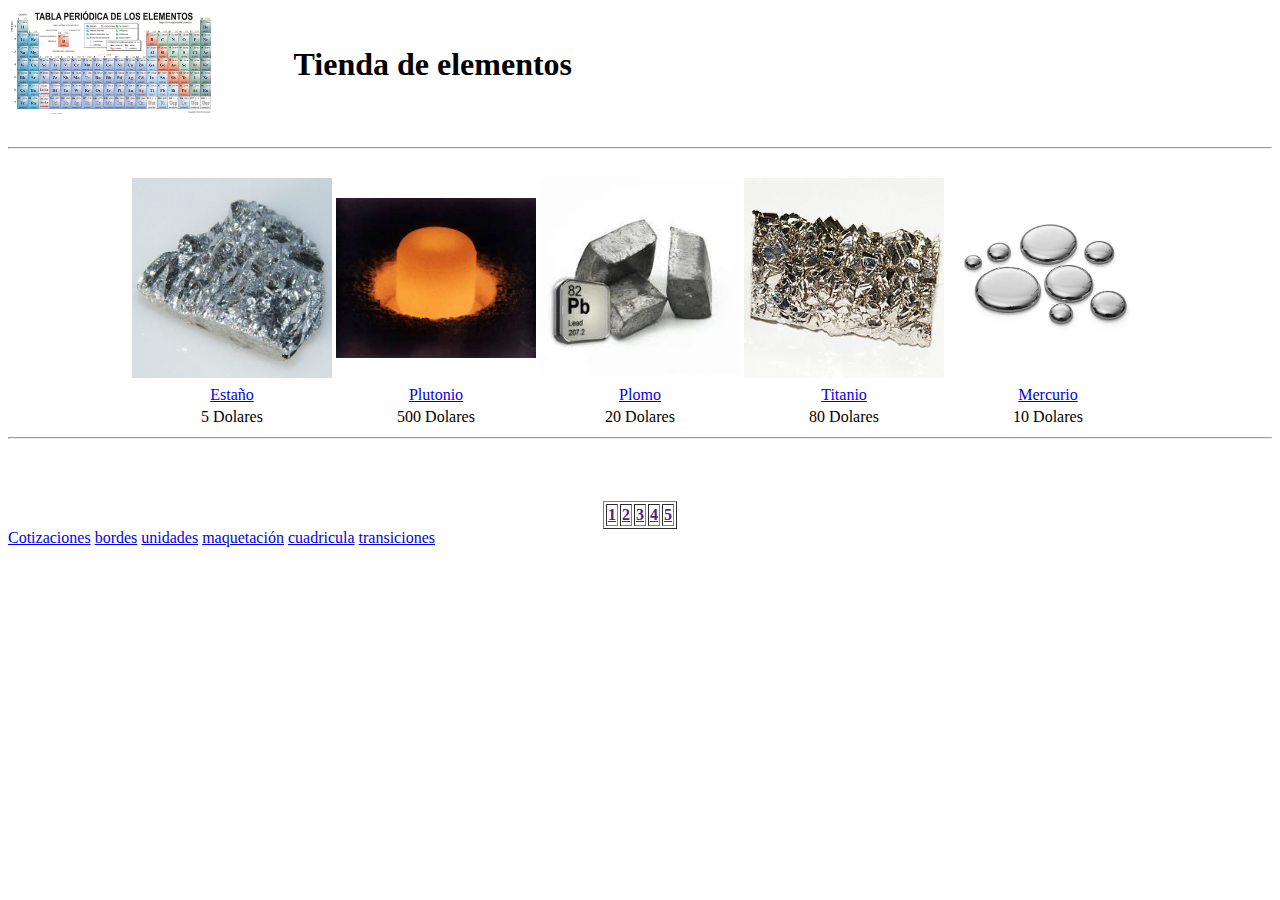
<file: index.html>
<!DOCTYPE html>
<html lang="en">
<head>
    <meta charset="UTF-8">
    <meta name="viewport" content="width=device-width, initial-scale=1.0">
    <title>Document</title>
</head>
<body>
    <header>
        <table>
            <tr>
                <td style="width: 50%;"><img src="images/tablaperiodica.png" alt="logo" width="200"></td>
                <td><h1>Tienda de elementos</h1></td>
            </tr>
        </table> 
    </header>

    <br>
    <hr>
    <br>

    <table style="text-align: center; margin: auto;">
        <tr>
            <td><img src="images/ESTANO.jpg" alt="" width="200"></td>
            <td><img src="images/plutonio.png" alt="" width="200"></td>
            <td><img src="images/lead.png" alt="" width="200"></td>
            <td><img src="images/Titanium.jpg" alt="" width="200"></td>
            <td><img src="images/mercurio.png" alt="" width="200"></td>
        </tr>
        <tr>
            <td><a href="estaño.html">Estaño</a></td>
            <td><a href="plutonio.html">Plutonio</a></td>
            <td><a href="plomo.html">Plomo</a></td>
            <td><a href="titanio.html">Titanio</a></td>
            <td><a href="mercurio.html">Mercurio</a></td>
        </tr>
        <tr>
            <td>5 Dolares</td>
            <td>500 Dolares</td>
            <td>20 Dolares</td>
            <td>80 Dolares</td>
            <td>10 Dolares</td>
        </tr>
    </table>

    <hr>
    <br><br><br>
    <table style="text-align: center; margin: auto;" border="1">
        <tr>
            <th>
                <a href="">1</a>
            </th>
            <th>
                <a href="">2</a>
            </th>
            <th>
                <a href="">3</a>
            </th>
            <th>
                <a href="">4</a>
            </th>
            <th>
                <a href="">5</a>
            </th>
        </tr>
    </table>

    <footer>
        <a href="cotizaciones.html">Cotizaciones</a>
        <a href="bordes.html">bordes</a>
        <a href="unidades_medidas.html">unidades</a>
        <a href="maquetacion.html">maquetación</a>
        <a href="cuadricula.html">cuadricula</a>
        <a href="transiciones.html">transiciones</a>
    </footer>

</body>
</html>
</file>
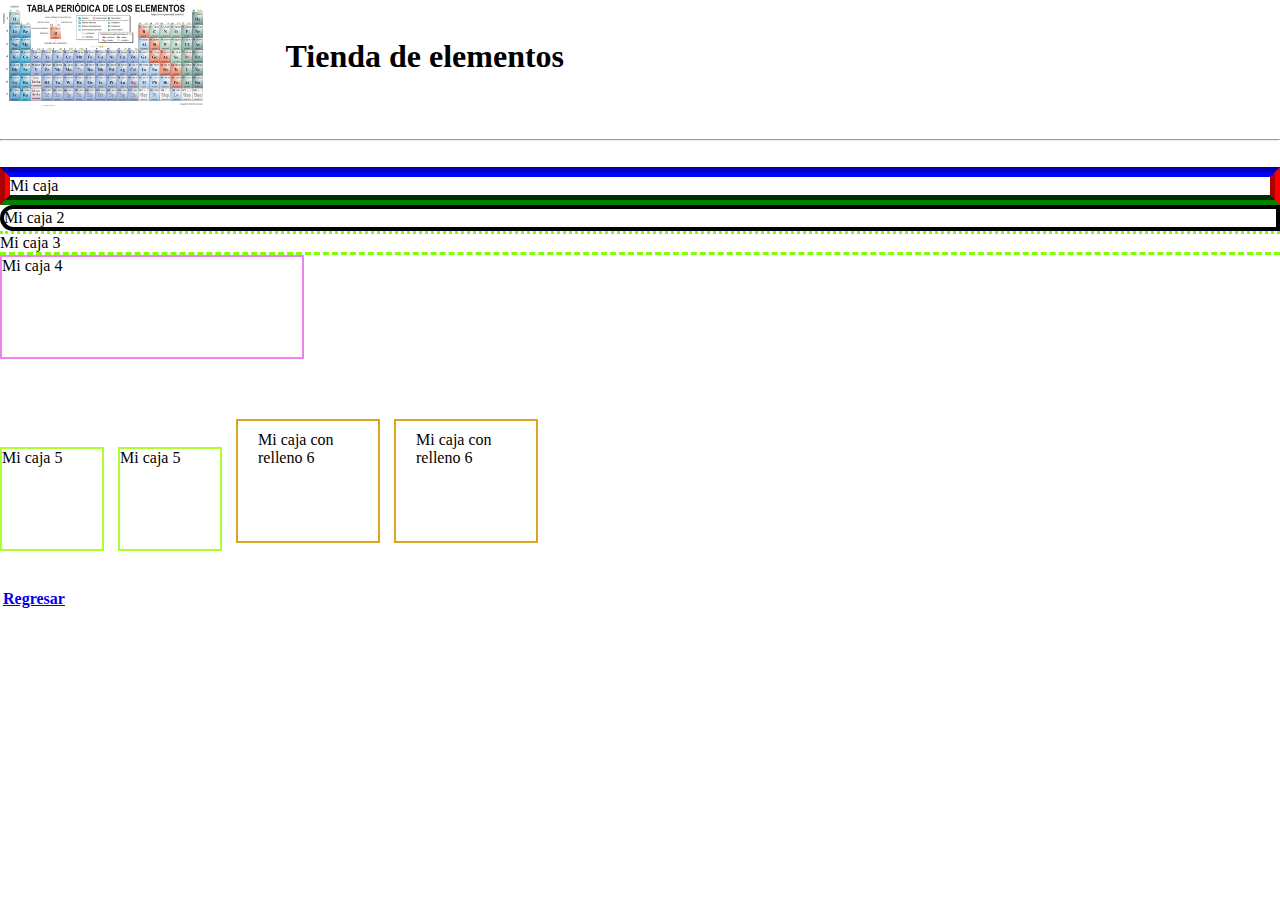
<file: bordes.html>
<!DOCTYPE html>
<html lang="en">
<head>
    <link rel="stylesheet" href="css/bordes.css">
    <meta charset="UTF-8">
    <meta name="viewport" content="width=device-width, initial-scale=1.0">
    <title>Document</title>
    
</head>
<body>
    <header>
        <table>
            <tr>
                <td style="width: 50%;"><img src="images/tablaperiodica.png" alt="logo" width="200"></td>
                <td><h1>Tienda de elementos</h1></td>
            </tr>
        </table> 
    </header>

    <br>
    <hr>
    <br>

    <div class="caja">
        Mi caja
    </div>

    <div class="caja2">
        Mi caja 2
    </div>

    <div class="caja3">
        Mi caja 3
    </div>

    <div class="caja4">
        Mi caja 4
    </div>

    <div class="caja5">
        Mi caja 5
    </div>

    <div class="caja5">
        Mi caja 5
    </div>

    <div class="caja6">
        Mi caja con relleno 6
    </div>

    <div class="caja6">
        Mi caja con relleno 6
    </div>


    <br><br><br>
    <table>
        <tr>
            <th>
                <a href="index.html">Regresar</a>
            </th>
        </tr>
    </table>
</body>
</html>
</file>
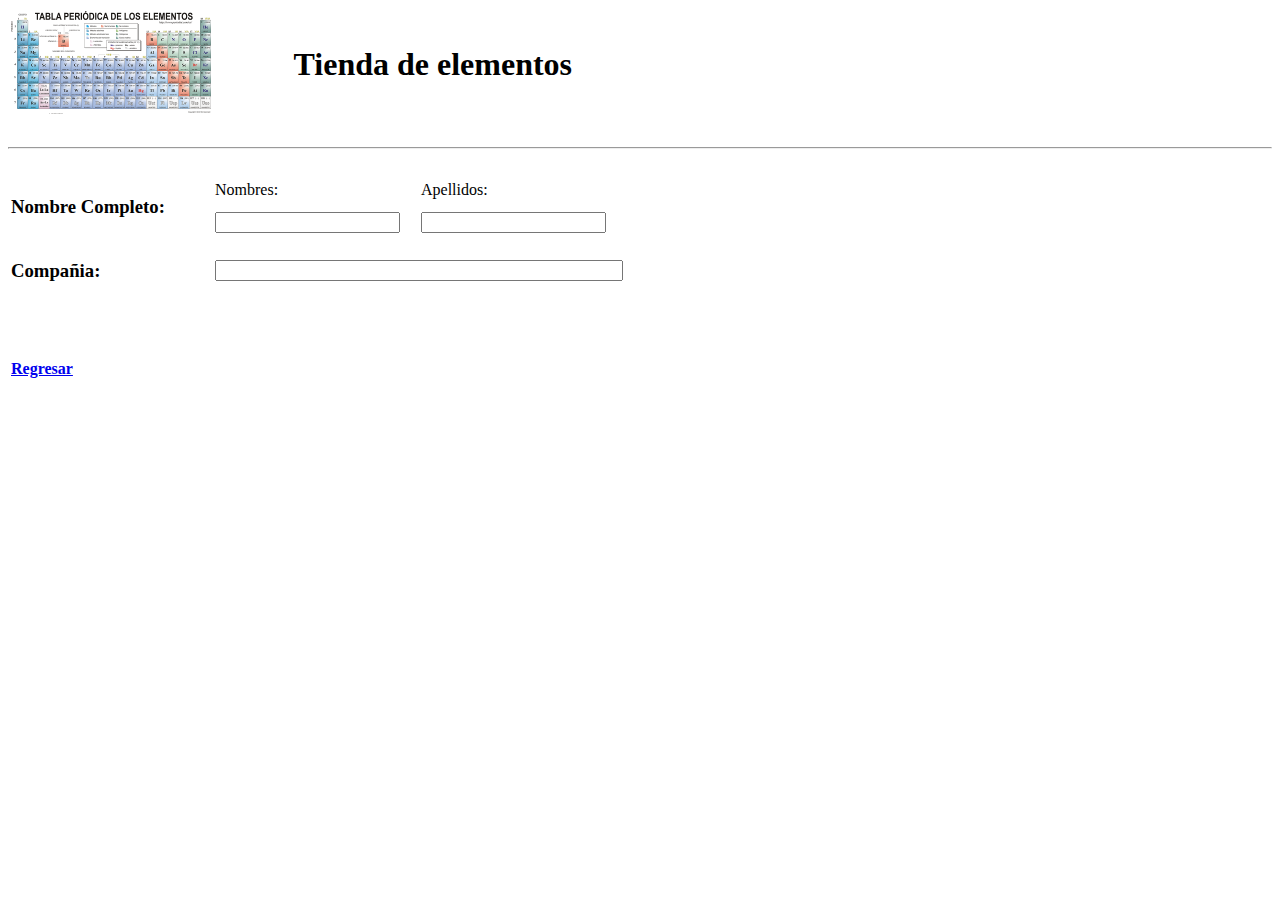
<file: cotizaciones.html>
<!DOCTYPE html>
<html lang="en">
<head>
    <meta charset="UTF-8">
    <meta name="viewport" content="width=device-width, initial-scale=1.0">
    <title>Document</title>
    <style>
        td.label {
            width: 200px;
        }

        input.medium {
            width: 400px;
        }


    </style>
</head>
<body>
    <header>
        <table>
            <tr>
                <td style="width: 50%;"><img src="images/tablaperiodica.png" alt="logo" width="200"></td>
                <td><h1>Tienda de elementos</h1></td>
            </tr>
        </table> 
    </header>

    <br>
    <hr>
    <br>

    <form>
        <table>
            <tr>
                <td class="label" rowspan="2"><h3>Nombre Completo:</h3></td>
                <td><label for="nombres">Nombres:</label></td>
                <td><label for="apellidos">Apellidos:</label></td>
            </tr>
            <tr>
                <td><input type="text" id="nombres" name="nombres"></td>
                <td><input type="text" id="apellidos" name="apellidos"></td>
            </tr>
            <tr>
                <td class="label" rowspan="2"><h3>Compañia:</h3></td>
                <td colspan="2"><input class="medium" type="text" id="Compañia" name="Compañia"></td>
            </tr>
        </table>

    </form>


    <br><br><br>
    <table>
        <tr>
            <th>
                <a href="index.html">Regresar</a>
            </th>
        </tr>
    </table>
</body>
</html>
</file>
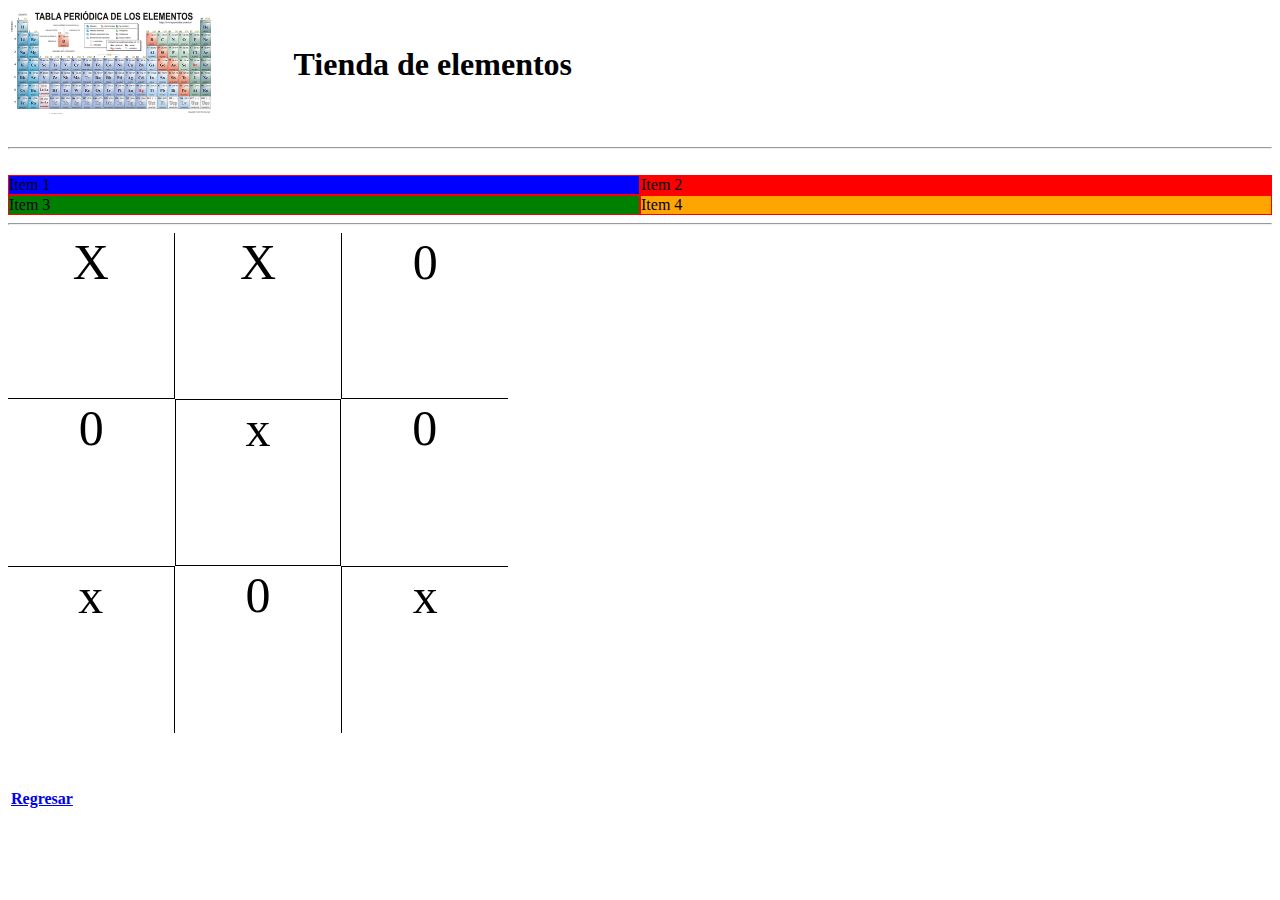
<file: cuadricula.html>
<!DOCTYPE html>
<html lang="en">
<head>
    <link rel="stylesheet" href="css/cuadricula.css">
    <meta charset="UTF-8">
    <meta name="viewport" content="width=device-width, initial-scale=1.0">
    <title>Document</title>
    
</head>
<body>
    <header>
        <table>
            <tr>
                <td style="width: 50%;"><img src="images/tablaperiodica.png" alt="logo" width="200"></td>
                <td><h1>Tienda de elementos</h1></td>
            </tr>
        </table> 
    </header>

    <br>
    <hr>
    <br>

    <div class="contenedor">
        <div class="item1">
            Item 1
        </div>
        <div class="item2">
            Item 2
        </div>
        <div class="item3">
            Item 3
        </div>
        <div class="item4">
            Item 4
        </div>
    </div>

    <hr>

    <div class="cuadricula-tic-tac-toe">
        <div class="celda celda-izq-sup">
            X
        </div>
        <div class="celda">
            X
        </div>
        <div class="celda celda-der-sup">
            0
        </div>
        <div class="celda">
            0
        </div>
        <div class="celda celda-centro">
            x
        </div>
        <div class="celda">
            0
        </div>
        <div class="celda celda-izq-inf">
            x
        </div>
        <div class="celda">
            0
        </div>
        <div class="celda celda-der-inf">
            x
        </div>
    </div>




    <br><br><br>
    <table>
        <tr>
            <th>
                <a href="index.html">Regresar</a>
            </th>
        </tr>
    </table>
</body>
</html>
</file>
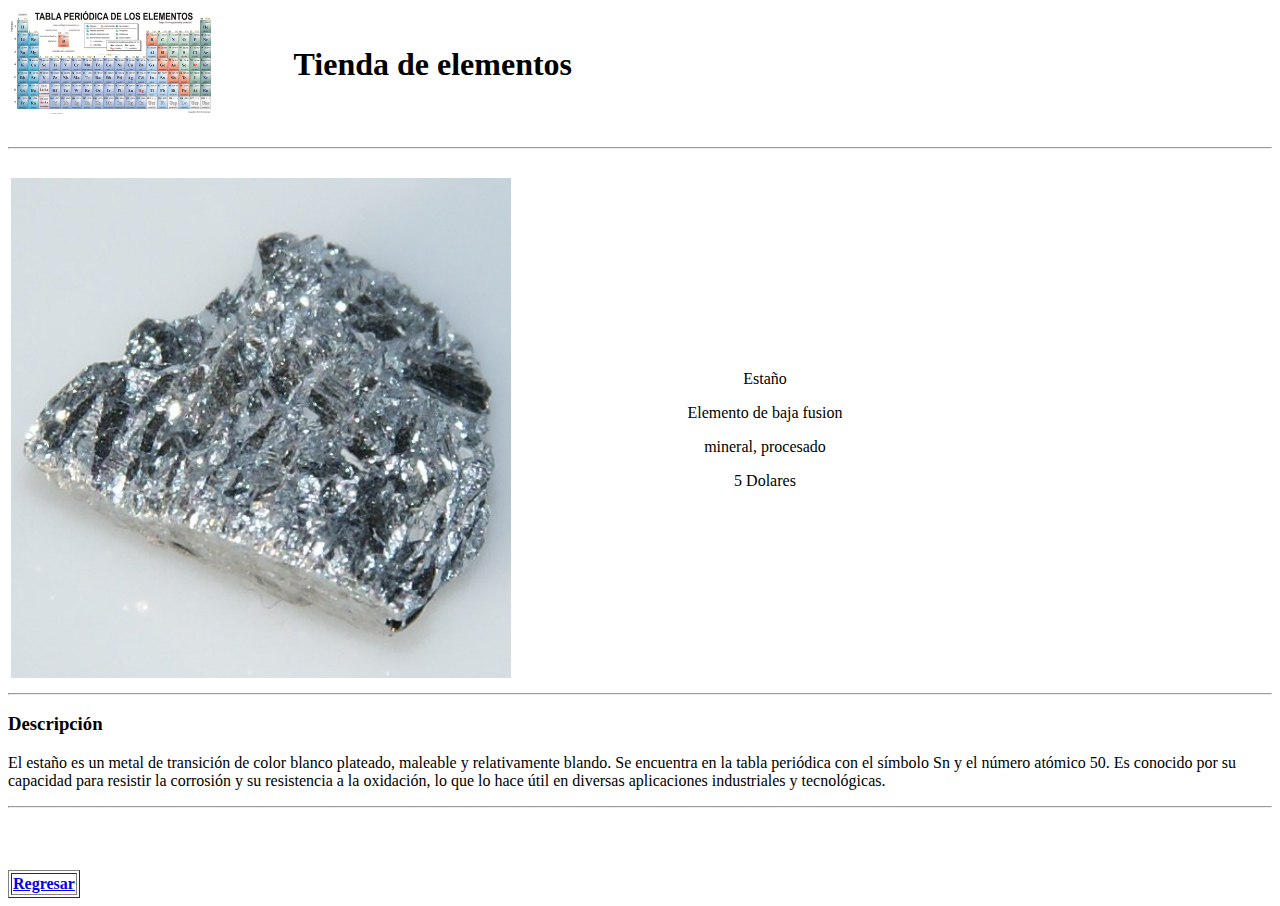
<file: estaño.html>
<!DOCTYPE html>
<html lang="en">
<head>
    <meta charset="UTF-8">
    <meta name="viewport" content="width=device-width, initial-scale=1.0">
    <title>Document</title>
</head>
<body>
    <header>
        <table>
            <tr>
                <td style="width: 50%;"><img src="images/tablaperiodica.png" alt="logo" width="200"></td>
                <td><h1>Tienda de elementos</h1></td>
            </tr>
        </table> 
    </header>

    <br>
    <hr>
    <br>

    <table>
        <tr>
            <td style="width: 50% ;"><img src="images/ESTANO.jpg" alt="" width="500"></td>
            <td style="text-align: center;">
                <p>Estaño</p>
                <p>Elemento de baja fusion</p>
                <p>mineral, procesado</p>
                <p>5 Dolares</p>
            </td>
        </tr>
    </table>

    <hr>
    <h3>Descripción</h3>
    <p>El estaño es un metal de transición de color blanco plateado, maleable y relativamente blando. Se encuentra en la tabla periódica con el símbolo Sn y el número atómico 50. Es conocido por su capacidad para resistir la corrosión y su resistencia a la oxidación, lo que lo hace útil en diversas aplicaciones industriales y tecnológicas.</p>
    <hr>
    <br><br><br>
    <table border="1">
        <tr style="text-align: center; width: 50% ;">
            <th>
                <a href="index.html">Regresar</a>
            </th>
        </tr>
    </table>
</body>
</html>
</file>
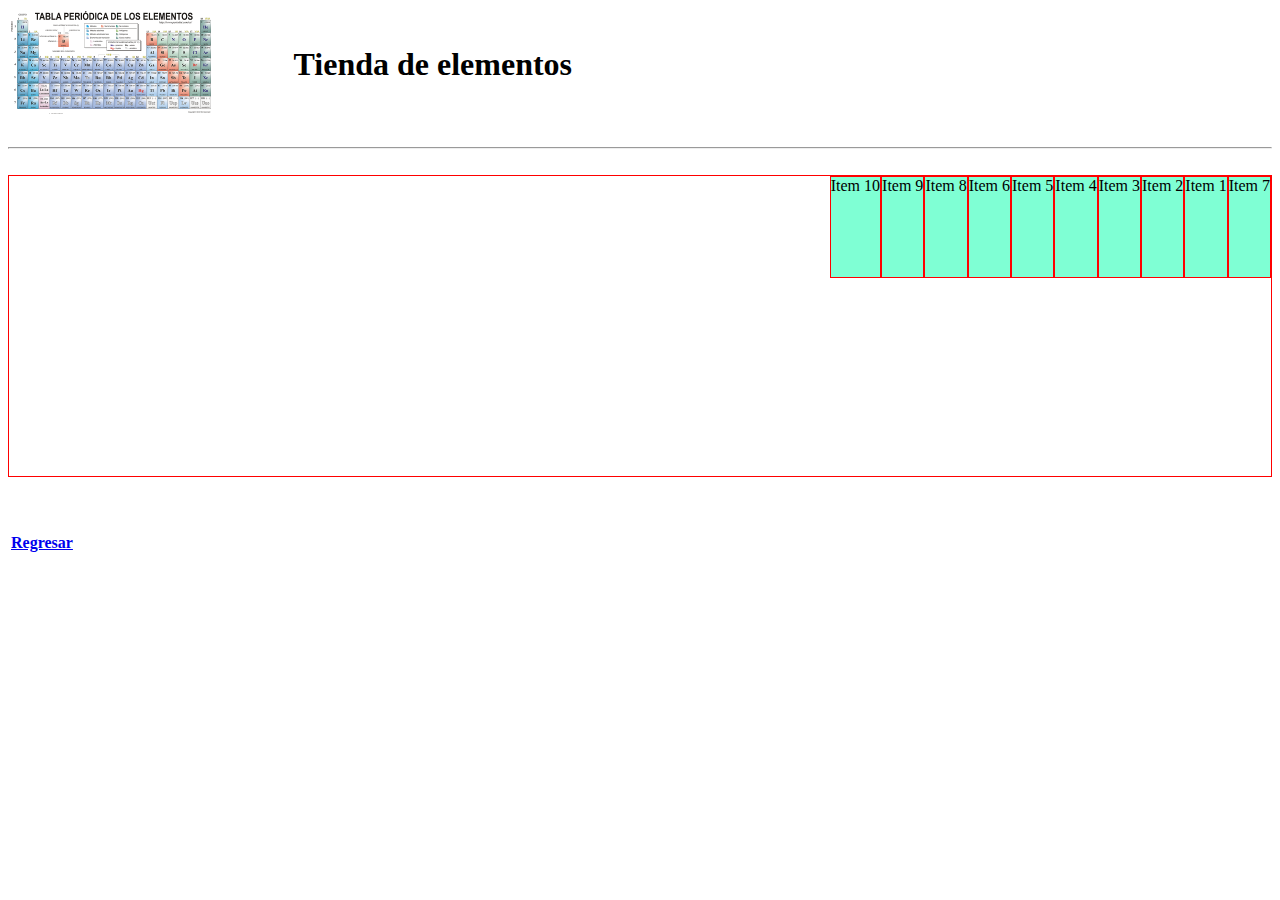
<file: maquetacion.html>
<!DOCTYPE html>
<html lang="en">
<head>
    <link rel="stylesheet" href="css/maquetacion.css">
    <meta charset="UTF-8">
    <meta name="viewport" content="width=device-width, initial-scale=1.0">
    <title>Document</title>
    
</head>
<body>
    <header>
        <table>
            <tr>
                <td style="width: 50%;"><img src="images/tablaperiodica.png" alt="logo" width="200"></td>
                <td><h1>Tienda de elementos</h1></td>
            </tr>
        </table> 
    </header>

    <br>
    <hr>
    <br>

    <div class="contenedor">
        <div class="item">
            Item 1
        </div>
        <div class="item">
            Item 2
        </div>
        <div class="item">
            Item 3
        </div>
        <div class="item">
            Item 4
        </div>
        <div class="item">
            Item 5
        </div>
        <div class="item">
            Item 6
        </div>
        <div class="item" style="order: -4;">
            Item 7
        </div>
        <div class="item">
            Item 8
        </div>
        <div class="item">
            Item 9
        </div>
        <div class="item">
            Item 10
        </div>

    </div>


    <!-- <span class="borde enbloque">Esto</span>
    <span class="borde enbloque">Es</span>
    <span class="borde enbloque">Span</span>

    <div class="borde enlinea">Esto</div>
    <div class="borde enlinea">Es</div>
    <div class="borde enlinea">Div</div>

    <div class="borde linea-bloque">Esto</div>
    <div class="borde linea-bloque">Es</div>
    <div class="borde linea-bloque">In-Line Block</div>
    
    <span>Este si se muestra</span>
    
    <div style="display: table; border: 1px solid red;">
        <div style="display: table-row;">
            <div style="display: table-cell; border: 1px solid red;">
               Celda 11 
            </div>
            <div style="display: table-cell; border: 1px solid red;">
                Celda 12 
            </div>
            <div style="display: table-cell; border: 1px solid red;">
                Celda 13 
            </div>
        </div>
        <div style="display: table-row;">
            <div style="display: table-cell; border: 1px solid red;">
               Celda 21 
            </div>
            <div style="display: table-cell; border: 1px solid red;">
                Celda 22 
            </div>
            <div style="display: table-cell; border: 1px solid red;">
                Celda 23 
            </div>
        </div>
    </div> -->


    <br><br><br>
    <table>
        <tr>
            <th>
                <a href="index.html">Regresar</a>
            </th>
        </tr>
    </table>
</body>
</html>
</file>
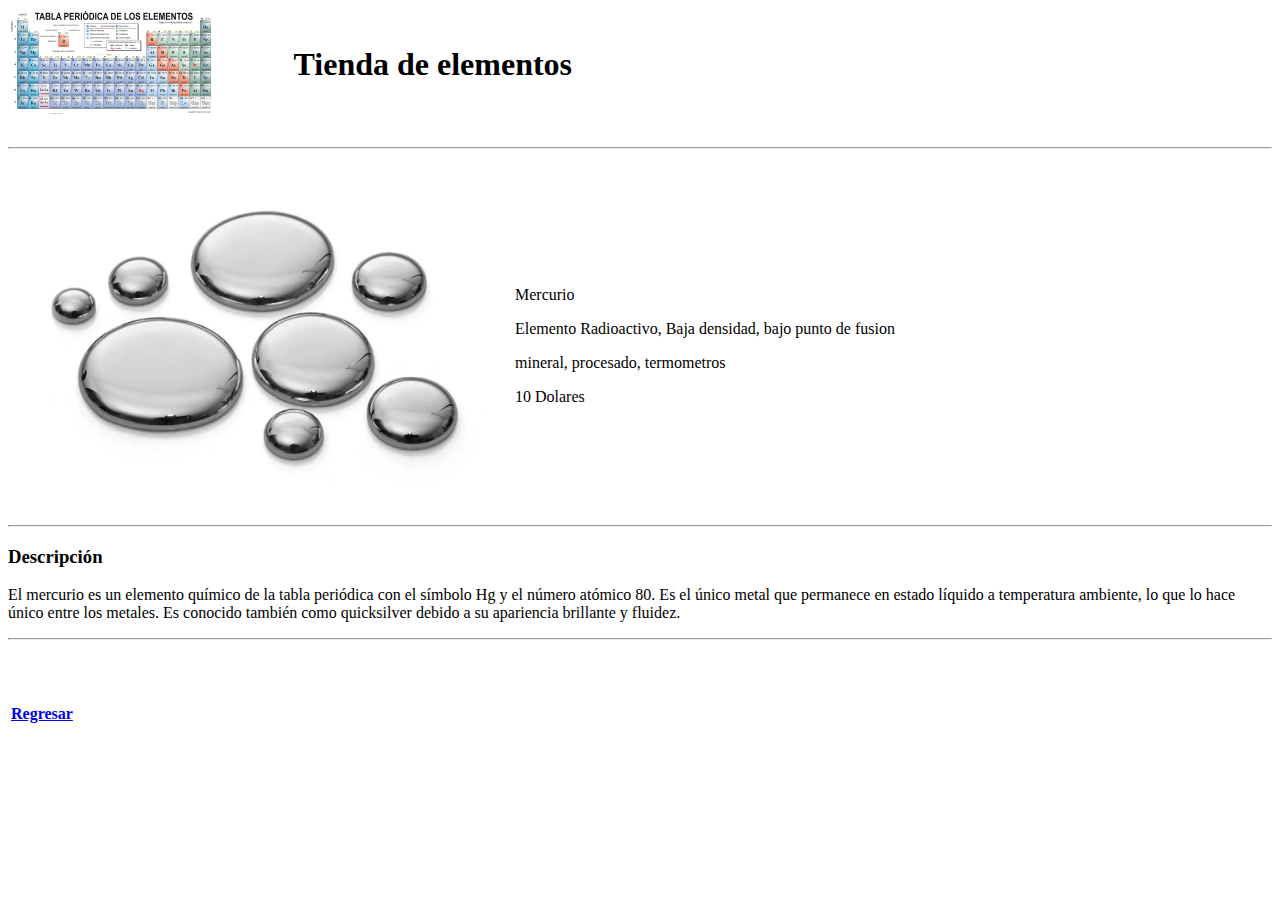
<file: mercurio.html>
<!DOCTYPE html>
<html lang="en">
<head>
    <meta charset="UTF-8">
    <meta name="viewport" content="width=device-width, initial-scale=1.0">
    <title>Document</title>
</head>
<body>
    <header>
        <table>
            <tr>
                <td style="width: 50%;"><img src="images/tablaperiodica.png" alt="logo" width="200"></td>
                <td><h1>Tienda de elementos</h1></td>
            </tr>
        </table> 
    </header>

    <br>
    <hr>
    <br>

    <table>
        <tr>
            <td style="width: 50%;"><img src="images/mercurio.png" alt="" width="500"></td>
            <td>
                <p>Mercurio</p>
                <p>Elemento Radioactivo, Baja densidad, bajo punto de fusion</p>
                <p>mineral, procesado, termometros</p>
                <p>10 Dolares</p>
            </td>
        </tr>
    </table>

    <hr>
    <h3>Descripción</h3>
    <p>El mercurio es un elemento químico de la tabla periódica con el símbolo Hg y el número atómico 80. Es el único metal que permanece en estado líquido a temperatura ambiente, lo que lo hace único entre los metales. Es conocido también como quicksilver debido a su apariencia brillante y fluidez.</p>
    <hr>
    <br><br><br>
    <table>
        <tr>
            <th>
                <a href="index.html">Regresar</a>
            </th>
        </tr>
    </table>
</body>
</html>
</file>
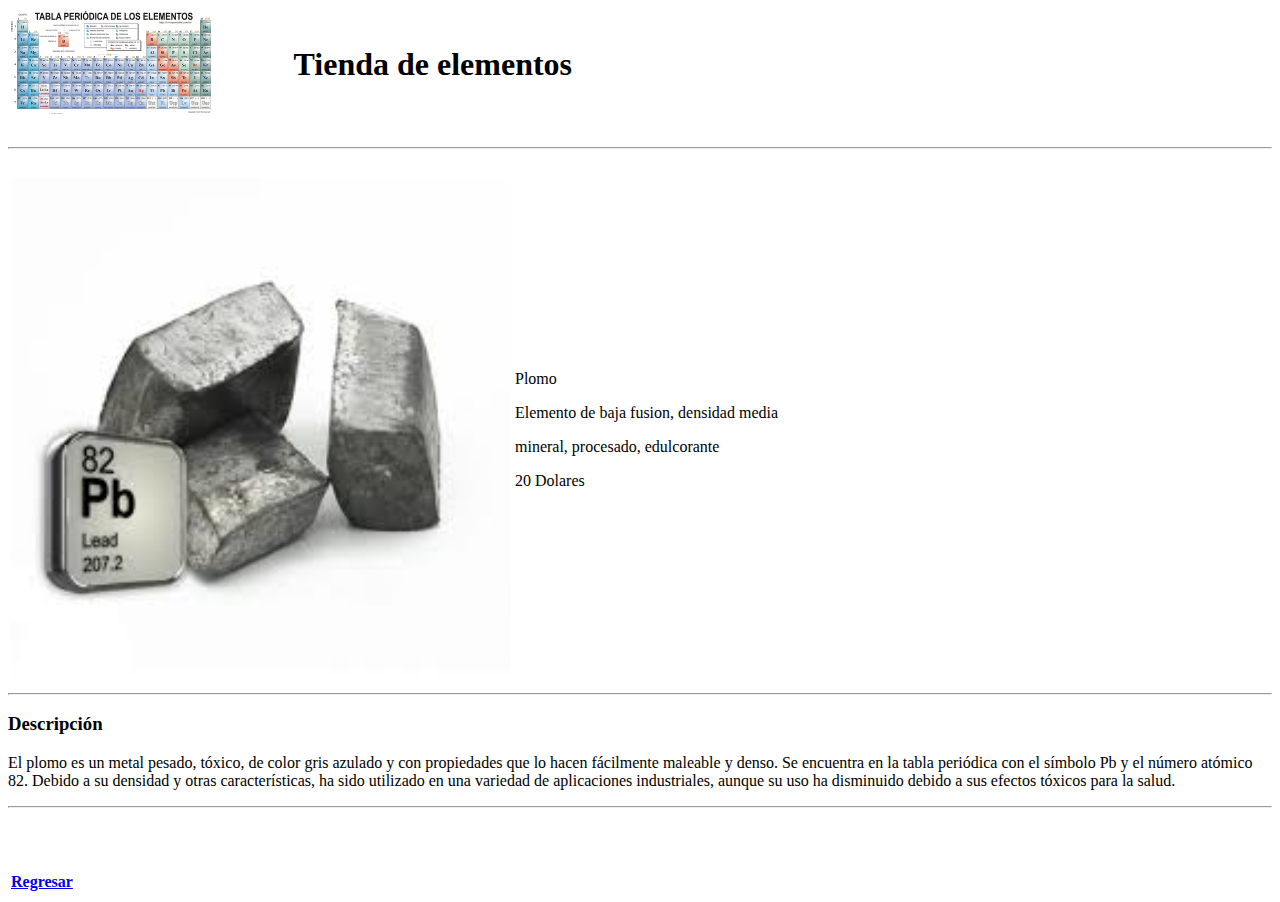
<file: plomo.html>
<!DOCTYPE html>
<html lang="en">
<head>
    <meta charset="UTF-8">
    <meta name="viewport" content="width=device-width, initial-scale=1.0">
    <title>Document</title>
</head>
<body>
    <header>
        <table>
            <tr>
                <td style="width: 50%;"><img src="images/tablaperiodica.png" alt="logo" width="200"></td>
                <td><h1>Tienda de elementos</h1></td>
            </tr>
        </table> 
    </header>

    <br>
    <hr>
    <br>

    <table>
        <tr>
            <td style="width: 50%;"><img src="images/lead.png" alt="" width="500"></td>
            <td>
                <p>Plomo</p>
                <p>Elemento de baja fusion, densidad media</p>
                <p>mineral, procesado, edulcorante</p>
                <p>20 Dolares</p>
            </td>
        </tr>
    </table>

    <hr>
    <h3>Descripción</h3>
    <p>El plomo es un metal pesado, tóxico, de color gris azulado y con propiedades que lo hacen fácilmente maleable y denso. Se encuentra en la tabla periódica con el símbolo Pb y el número atómico 82. Debido a su densidad y otras características, ha sido utilizado en una variedad de aplicaciones industriales, aunque su uso ha disminuido debido a sus efectos tóxicos para la salud.

    </p>
    <hr>
    <br><br><br>
    <table>
        <tr>
            <th>
                <a href="index.html">Regresar</a>
            </th>
        </tr>
    </table>
</body>
</html>
</file>
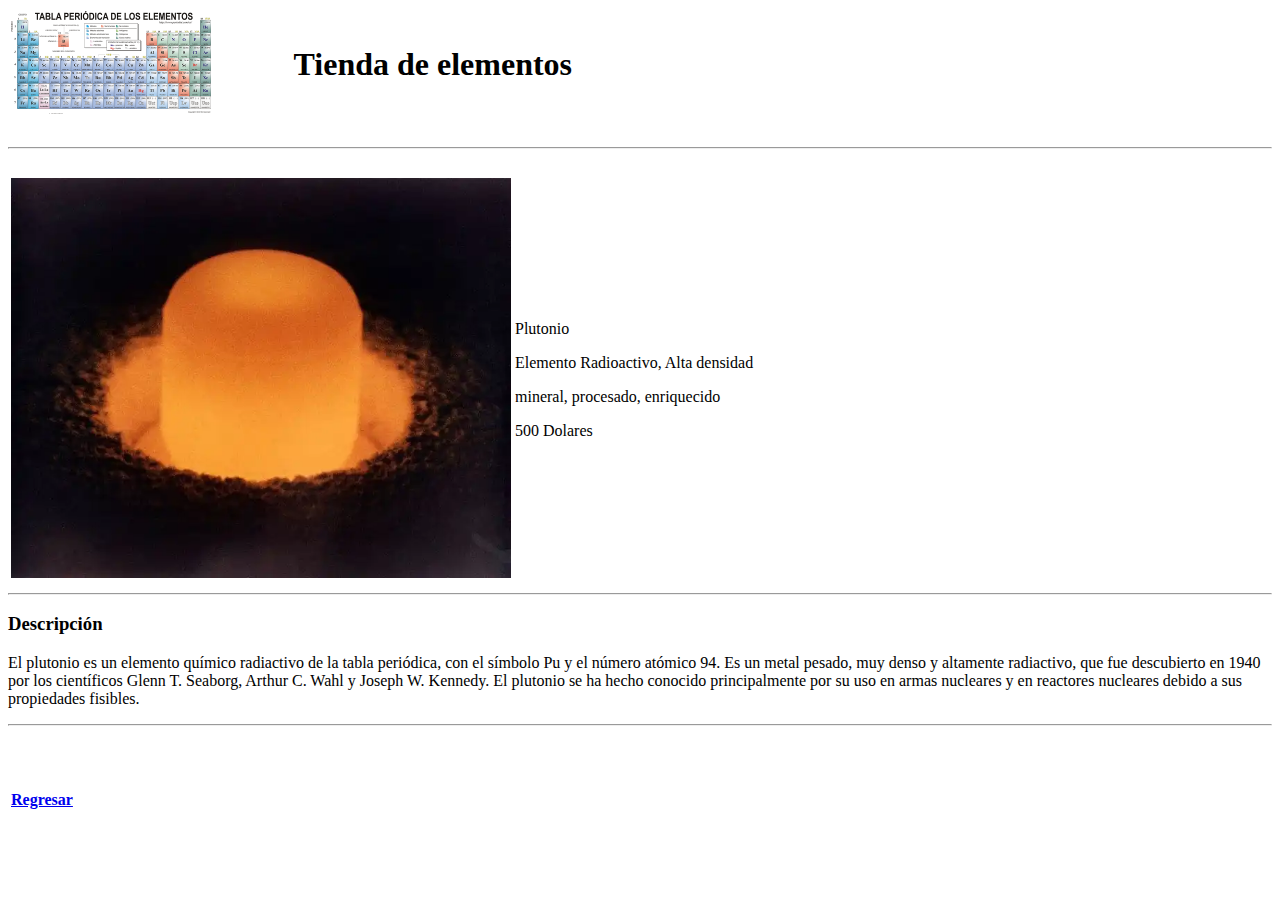
<file: plutonio.html>
<!DOCTYPE html>
<html lang="en">
<head>
    <meta charset="UTF-8">
    <meta name="viewport" content="width=device-width, initial-scale=1.0">
    <title>Document</title>
</head>
<body>
    <header>
        <table>
            <tr>
                <td style="width: 50%;"><img src="images/tablaperiodica.png" alt="logo" width="200"></td>
                <td><h1>Tienda de elementos</h1></td>
            </tr>
        </table> 
    </header>

    <br>
    <hr>
    <br>

    <table>
        <tr>
            <td style="width: 50%;"><img src="images/plutonio.png" alt="" width="500"></td>
            <td>
                <p>Plutonio</p>
                <p>Elemento Radioactivo, Alta densidad</p>
                <p>mineral, procesado, enriquecido</p>
                <p>500 Dolares</p>
            </td>
        </tr>
    </table>

    <hr>
    <h3>Descripción</h3>
    <p>El plutonio es un elemento químico radiactivo de la tabla periódica, con el símbolo Pu y el número atómico 94. Es un metal pesado, muy denso y altamente radiactivo, que fue descubierto en 1940 por los científicos Glenn T. Seaborg, Arthur C. Wahl y Joseph W. Kennedy. El plutonio se ha hecho conocido principalmente por su uso en armas nucleares y en reactores nucleares debido a sus propiedades fisibles.</p>
    <hr>
    <br><br><br>
    <table>
        <tr>
            <th>
                <a href="index.html">Regresar</a>
            </th>
        </tr>
    </table>
</body>
</html>
</file>
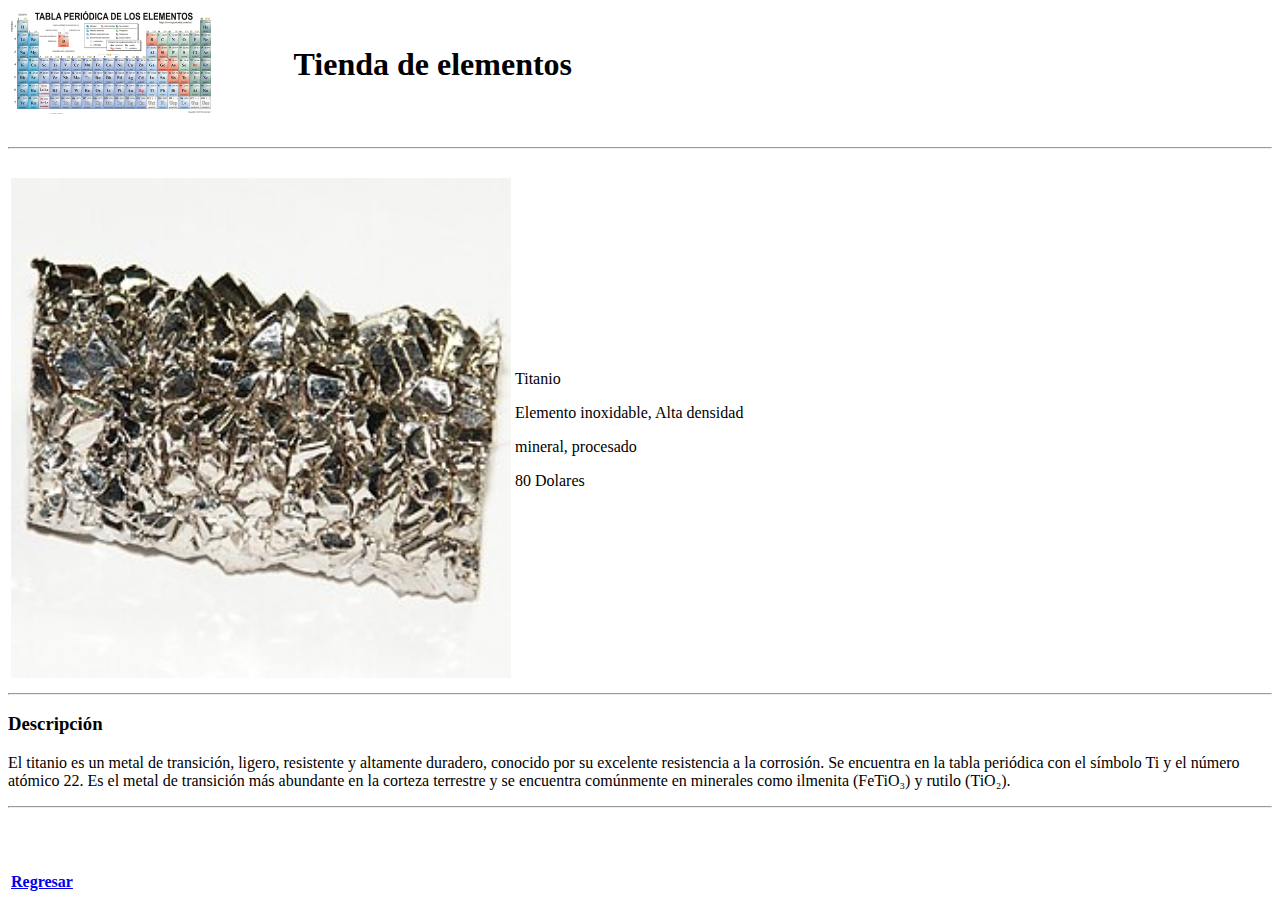
<file: titanio.html>
<!DOCTYPE html>
<html lang="en">
<head>
    <meta charset="UTF-8">
    <meta name="viewport" content="width=device-width, initial-scale=1.0">
    <title>Document</title>
</head>
<body>
    <header>
        <table>
            <tr>
                <td style="width: 50%;"><img src="images/tablaperiodica.png" alt="logo" width="200"></td>
                <td><h1>Tienda de elementos</h1></td>
            </tr>
        </table> 
    </header>

    <br>
    <hr>
    <br>

    <table>
        <tr>
            <td style="width: 50%;"><img src="images/Titanium.jpg" alt="" width="500"></td>
            <td>
                <p>Titanio</p>
                <p>Elemento inoxidable, Alta densidad</p>
                <p>mineral, procesado</p>
                <p>80 Dolares</p>
            </td>
        </tr>
    </table>

    <hr>
    <h3>Descripción</h3>
    <p>El titanio es un metal de transición, ligero, resistente y altamente duradero, conocido por su excelente resistencia a la corrosión. Se encuentra en la tabla periódica con el símbolo Ti y el número atómico 22. Es el metal de transición más abundante en la corteza terrestre y se encuentra comúnmente en minerales como ilmenita (FeTiO₃) y rutilo (TiO₂).</p>
    <hr>
    <br><br><br>
    <table>
        <tr>
            <th>
                <a href="index.html">Regresar</a>
            </th>
        </tr>
    </table>
</body>
</html>
</file>
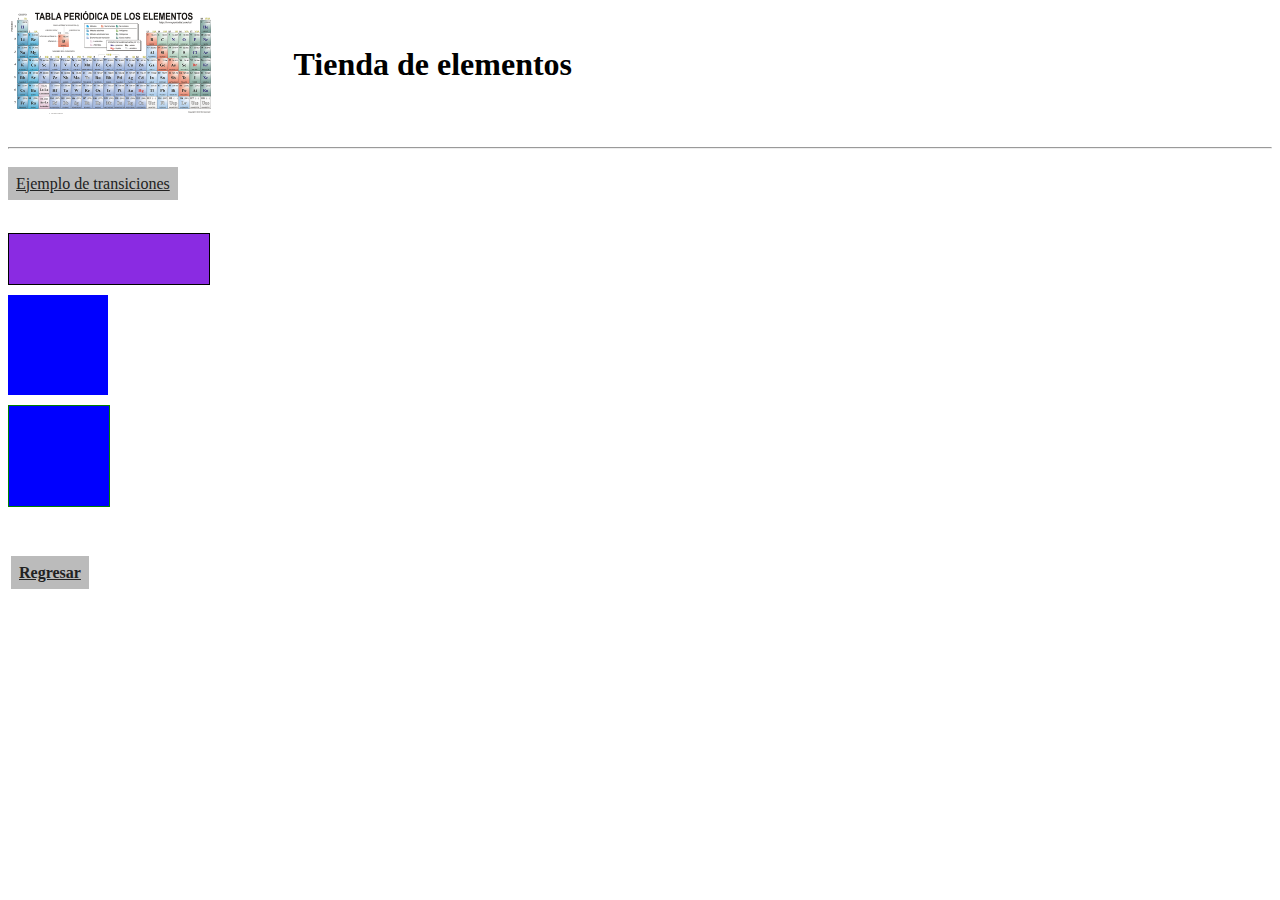
<file: transiciones.html>
<!DOCTYPE html>
<html lang="en">
<head>
    <link rel="stylesheet" href="css/trancisiones.css">
    <meta charset="UTF-8">
    <meta name="viewport" content="width=device-width, initial-scale=1.0">
    <title>Document</title>

    
</head>
<body>
    <header>
        <table>
            <tr>
                <td style="width: 50%;"><img src="images/tablaperiodica.png" alt="logo" width="200"></td>
                <td><h1>Tienda de elementos</h1></td>
            </tr>
        </table> 
    </header>

    <br>
    <hr>
    <br>

    <a href="#">Ejemplo de transiciones</a>
    <div class="load"></div>

    <div class="animacion"></div>

    <div class="animacion2"></div>



    <br><br><br>
    <table>
        <tr>
            <th>
                <a href="index.html">Regresar</a>
            </th>
        </tr>
    </table>
</body>
</html>
</file>
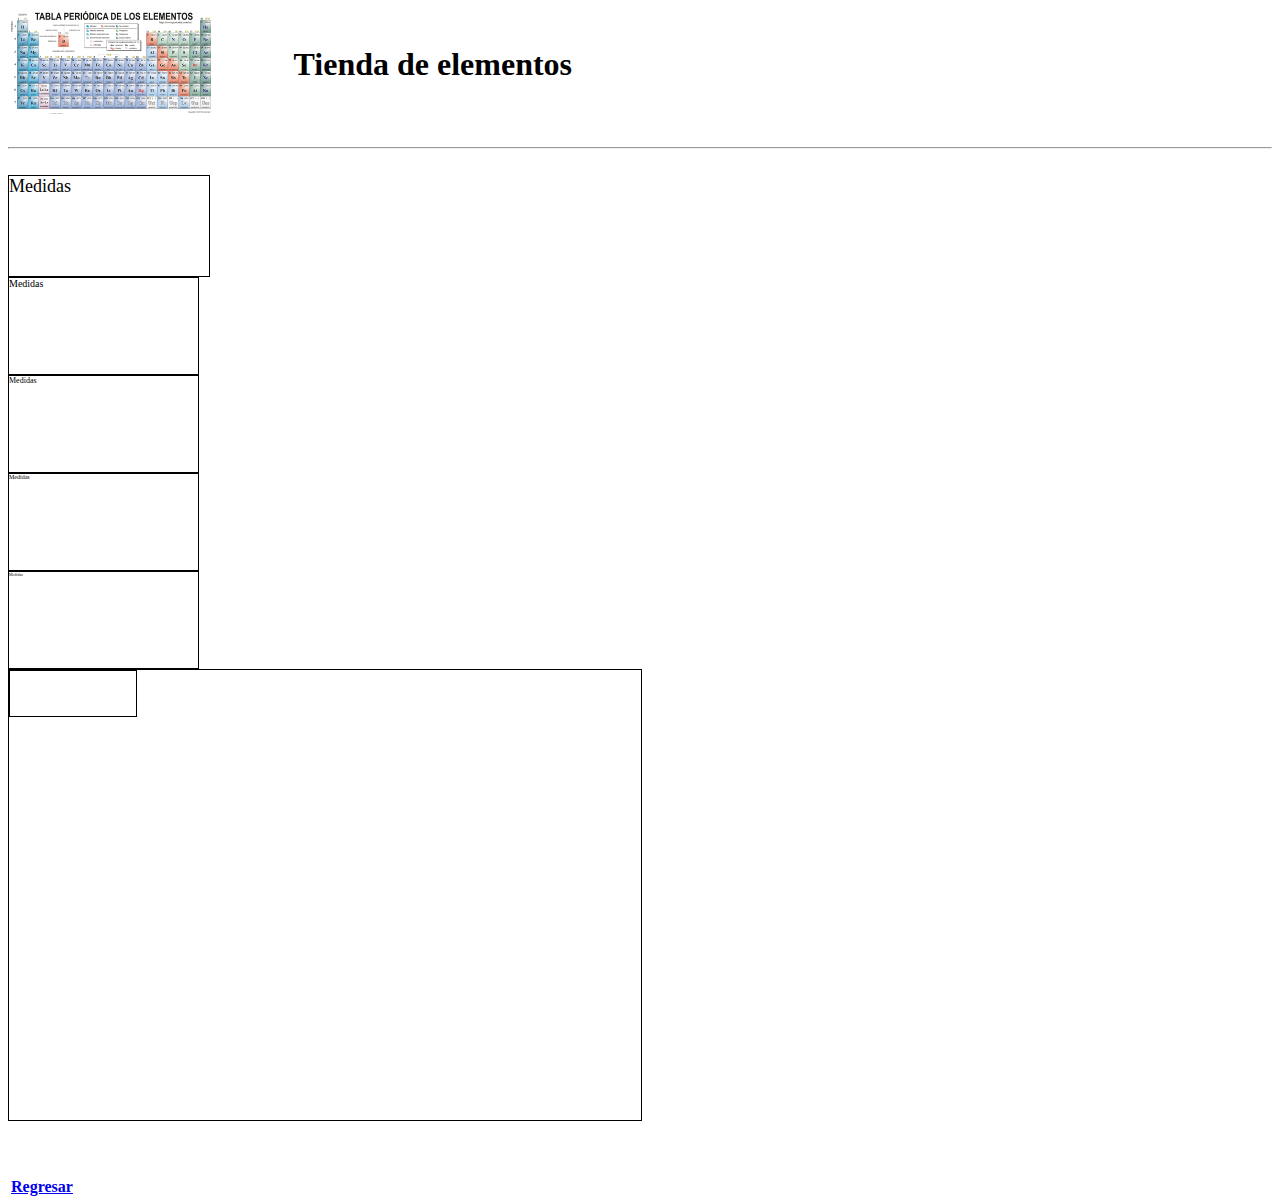
<file: unidades_medidas.html>
<!DOCTYPE html>
<html lang="en">
<head>
    <link rel="stylesheet" href="css/unidades_medidas.css">
    <meta charset="UTF-8">
    <meta name="viewport" content="width=device-width, initial-scale=1.0">
    <title>Document</title>
    
</head>
<body>
    <header>
        <table>
            <tr>
                <td style="width: 50%;"><img src="images/tablaperiodica.png" alt="logo" width="200"></td>
                <td><h1>Tienda de elementos</h1></td>
            </tr>
        </table> 
    </header>

    <br>
    <hr>
    <br>

    <div class="medida1">Medidas</div>
    <div class="medida2">Medidas</div>
    <div class="medida3">Medidas</div>
    <div class="medida4">Medidas</div>
    <div class="medida5">Medidas</div>
    <div class="contenedor">
        <div class="hijo"></div>
    </div>


    <br><br><br>
    <table>
        <tr>
            <th>
                <a href="index.html">Regresar</a>
            </th>
        </tr>
    </table>
</body>
</html>
</file>
<file: css/bordes.css>
html, body {
    margin: 0;
}


.caja {
    border-color: blue red green;
    border-width: 10px;
    border-style: groove;
}

.caja2 {
    border: 4px solid black;
    /* border-radius: 20px 10px 5px; */
    border-top-left-radius: 20px;
    border-bottom-left-radius: 20px;
}

.caja3 {
    border-top-color: chartreuse;
    border-top-style: dotted;
    border-bottom-style: dashed;
    border-bottom-color: rgb(127, 255, 0);
}

.caja4 {
    border: 2px solid violet;
    width: 300px;
    height: 100px;
}

.caja5 {
    display: inline-block;
    border: 2px solid greenyellow;
    width: 100px;
    height: 100px;

    margin-top: 60px;
    margin-right: 10px;
}

.caja6 {
    display: inline-block;
    border: 2px solid goldenrod;
    width: 100px;
    height: 100px;

    margin-top: 60px;
    margin-right: 10px;

    /* padding-left: 10px; */
    padding: 10px 20px;
}
</file>
<file: css/cuadricula.css>
* {
    box-sizing: border-box;
}

.contenedor {
    display: grid;
    /* grid-template: 50px 80px 100px / 100px 200px; */

    /* height: 1fr;

    gap: 10px; */

    grid-template-areas: "head head" "nav main" "foot foot";
}

.item {
    border: 1px solid red;
}

.item1 {
    grid-area: "head";
    border: 1px solid red;
    background: blue ;
}

.item2 {
    grid-area: "nav";
    border: 1px solid red;
    background: red ;
}

.item3 {
    grid-area: "main";
    border: 1px solid red;
    background: green ;
}

.item4 {
    grid-area: "foot";
    border: 1px solid red;
    background: orange ;
}

.cuadricula-tic-tac-toe {
    height: 500px;
    width: 500px;
    display: grid;
    grid-template-columns: 1fr 1fr  1fr ;
    grid-template-rows: 1fr  1fr  1fr ;
    /* border: 2px solid green; */
}

.celda{
    text-align: center;
    font-size: 50px;
}

.celda-izq-sup {
    border-right: 1px solid black;
    border-bottom: 1px solid black;
}

.celda-izq-inf {
    border-right: 1px solid black;
    border-top: 1px solid black;
}

.celda-centro {
    border: 1px solid black;
}

.celda-der-sup {
    border-left: 1px solid black;
    border-bottom: 1px solid black;
}

.celda-der-inf {
    border-left: 1px solid black;
    border-top: 1px solid black;
}
</file>
<file: css/maquetacion.css>
/* .borde {
    border: green solid 1px;
}

.enlinea {
    display: inline;
}

.enbloque {
    display: block;
    background-color: blueviolet;
    opacity: 70%;
}

.linea-bloque {
    display: inline-block;
    visibility: collapse;
    width: 80px;
} */

.contenedor {
    border: 1px solid red;
    display: flex;
    flex-direction: row-reverse;
    flex-wrap: wrap;
    /* flex-flow: column wrap; */
    /* row-gap: 10px; */
    /* gap: 10px; */
    /* justify-content: space-evenly;
    height: 150px;
    align-items: center; */
    /* align-content: flex-end; */
    height: 300px;
}

.item {
    border: 1px solid red;
    background-color: aquamarine;
    
    height: 100px;
}
</file>
<file: css/trancisiones.css>
a {
    color:#222;
    padding: 8px;
    background: #bbb;
    transition: 
    all 0.5s linear;
}

a:hover {
    background: #fff;
    color: #666;
    padding: 25px;
    border: 1px solid #888;
    /* transition-property: all;
    transition-duration: 0.5s;
    transition-timing-function: linear; */
    transition: all 0.5s linear;
}

.load {
    border: 1px solid black;
    width: 200px;
    margin-top: 40px;
    height: 50px;
    background-color: blueviolet;
}

.load:hover {
    width: 2px;
    transition: width 2s cubic-bezier(0.1, 1, 0.1, 1);
}

.animacion {
    width: 100px;
    height: 100px;
    background-color: blue;
    margin-top: 10px;
    animation: change-color 5s linear infinite, move-right 4s linear infinite;
}

@keyframes change-color {
    0% {background-color: blue;}
    25% {background-color: green;}
    50% {background-color: yellow;}
    75% {background-color: orange;}
    100% {background-color: red;}
}

@keyframes move-right {
    0% { transform: translateX(0);}
    100% { transform: translateX(200px);}
}

.animacion2 {
    width: 100px;
    height: 100px;
    border: 1px solid green;
    background-color: blue;
    margin-top: 10px;
    animation: move-right 5s linear 0s infinite,   /* Comienza a los 0s (no hay anterior) */
                   look-up 2.5s linear 5s infinite,    /* Comienza a los 5s (5 de la anterior) */
                   move-left 5s linear 7.5s infinite,  /* Comienza a los 7.5s (5 + 2.5 de la anterior) */
                   dissapear 3s linear 9.5s infinite;  /* Comienza a los 9.5s (5 + 2.5 + 2 de la anterior) */
}

@keyframes move-right {
    0% { transform: translateX(0); }
    50% { transform: translateX(200px); }
    100% { transform: translateY(-100px);}
}

/* @keyframes look-up {
    0% { transform: translateY(0);}
    100% { transform: translateY(-100px); }
}

@keyframes move-left {
    0% { transform: translateX(200px); }
    100% { transform: translateX(0); }
}

@keyframes dissapear {
    0% { opacity: 1; }
    100% { opacity: 0; }
} */
</file>
<file: css/unidades_medidas.css>
html, body {
    height: 100%;
}

/* :root {
    font-size: 30px;
} */

.medida1 {
    border: 1px solid black;
    width: 200px;
    height: 100px;
    font-size: 1lh;
}

.medida2 {
    border: 1px solid black;
    width: 5cm;
    height: 1in;
    font-size: 10px;
}

.medida3 {
    border: 1px solid black;
    width: 5cm;
    height: 1in;
    font-size: 8px;
}

.medida4 {
    border: 1px solid black;
    width: 5cm;
    height: 1in;
    font-size: 6px;
}

.medida5 {
    border: 1px solid black;
    width: 5cm;
    height: 1in;
    font-size: 4px;
}

.contenedor {
    border: 1px solid black;
    width: 50%;
    height: 50%;
}

.hijo {
    border: 1px solid black;
    width: 20%;
    height: 10%;
}
</file>
